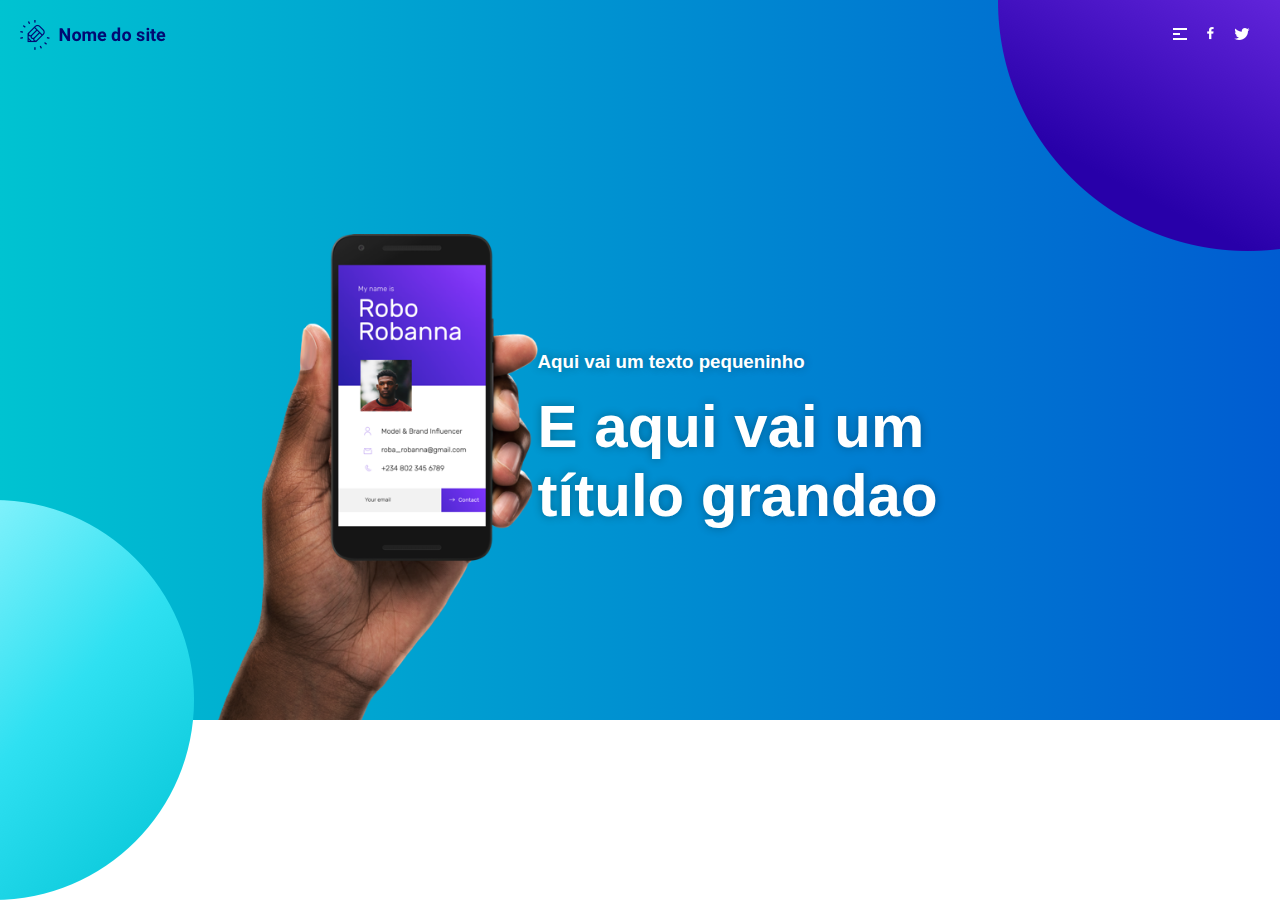
<file: exercicio2/index.html>
<!DOCTYPE html>
<html>
<head>
	<title>Toper</title>
	<meta charset="utf-8">
	<link rel="stylesheet" type="text/css" href="estilo.css">
</head>
<body>
	<div class="fundo">
		<img src="imagens/logo.png" class="logo">
		<div class="bolaroxa">
			<ul>
				<li>
					<a href="#"><img src="imagens/menu.png"></a>
				</li>
				<li>
					<a href="#"><img src="imagens/facebook.png"></a>
				</li>
				<li>
					<a href="#"><img src="imagens/twitter.png"></a>
				</li>
			</ul>		
		</div>
		<img src="imagens/mao.png" class="mao">
		<div class="texto">
			<h3>Aqui vai um texto pequeninho</h3>
			<h1>E aqui vai um título grandao</h1>
		</div>
	</div>
	<div class="bolaazul"></div>
	<div class="rodape"></div>
</body>
</html>
</file>
<file: exercicio2/estilo.css>
body {
	margin: 0;
	padding: 0;
}
.fundo {
	position: relative;
	height: 80vh;
	background: linear-gradient(to right, #00c3d1 0%,#005cd1 100%);
}

.logo {
	position: absolute; /*para o elemento ficar a frente do texto*/
	top: 20px;
	left: 20px;
}

.bolaroxa {
	width: 282px;
	height: 255px;
	background-image: url("imagens/bolaroxa.png");
	background-repeat: no-repeat;
	background-position: top left; 
	position: fixed;
	right: 0;
	top: 0;
	z-index: 5; /*posição do objeto no eixo z*/
}
.bolaroxa ul {
	position: absolute;
	top: 10px;
	right: 30px;
	display: flex;
	list-style: none;
}

.bolaroxa ul li {
	margin-left: 20px;
}

.mao {
	position: absolute;
	left: 17%;
	bottom: 0;
	width: 320px;
}

.fundo .texto {
	position: absolute;
	left: 42%;
	width: 400px;
	bottom: 150px;
	color: white;
	font-family: Arial;
	text-shadow: 0px 0px 10px rgba(0,0,0,0.3);
}

.fundo .texto h1 {
	font-size: 60px;
	margin-top: 0;
}

.bolaazul {
	width: 194px;
	height: 400px;
	background-image: url("imagens/bolaazul.png");
	background-repeat: no-repeat;
	position: absolute;
	bottom: 0;
	left: 0;

}
</file>
